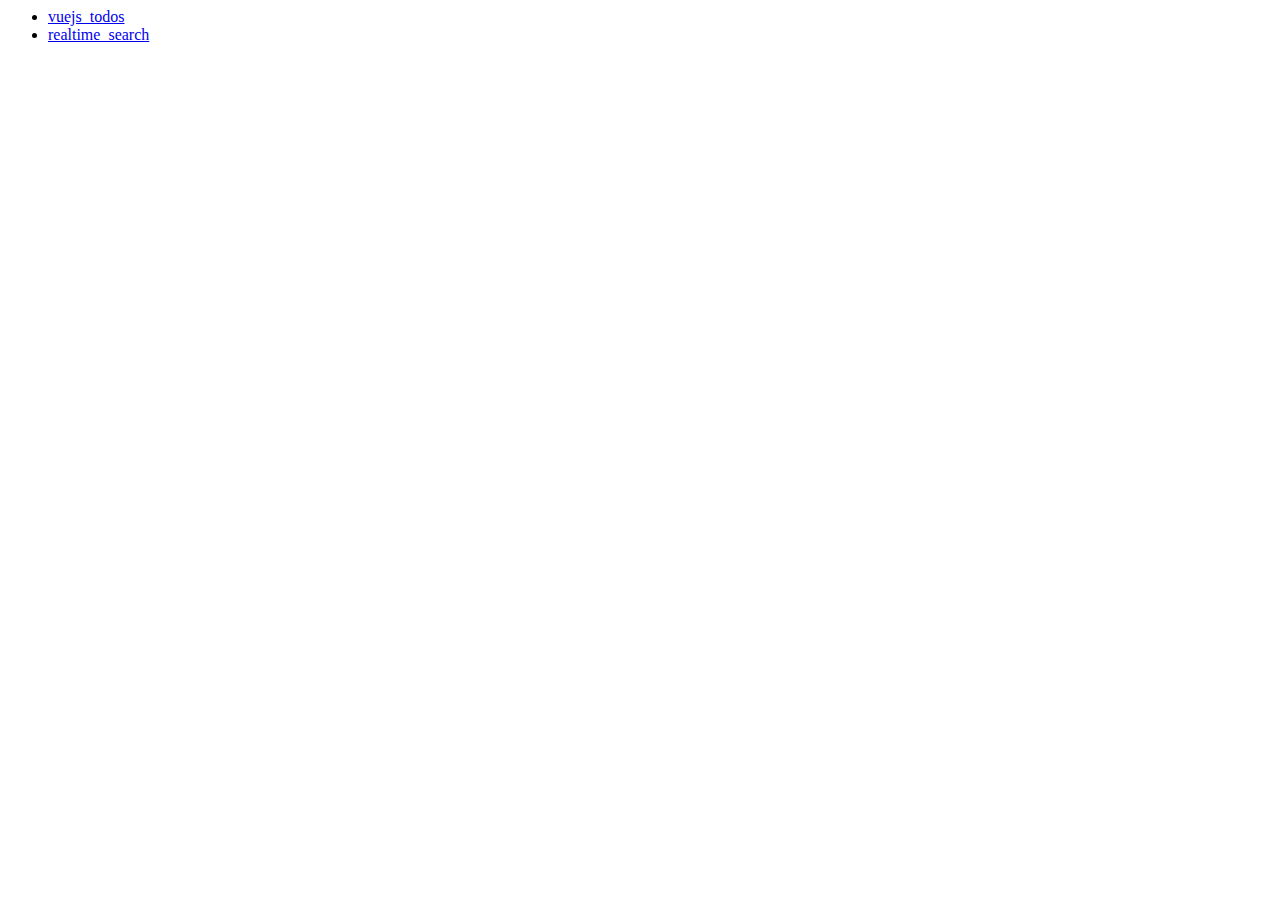
<file: index.html>
<html>
    <head></head>
    <body>
        <ul>
            <li><a href="vuejs_todos/index.html">vuejs_todos</a></li>
            <li><a href="realtime_search_start/index.html">realtime_search<a></li>
    </body>
</html>
</file>
